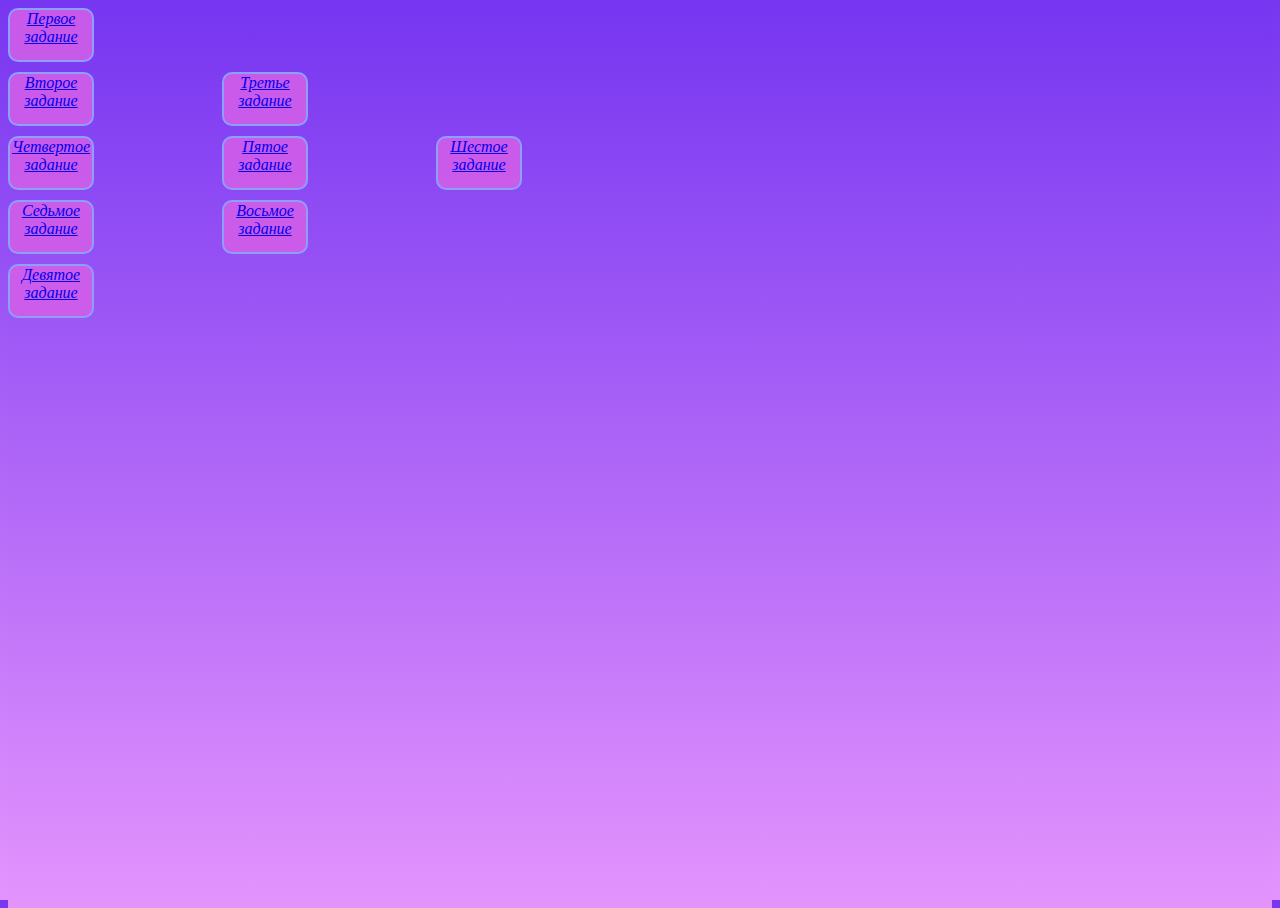
<file: index.html>
<!doctype html>
<html lang="ru">
<head>
    <meta charset="UTF-8">
    <meta name="viewport"
          content="width=device-width, user-scalable=no, initial-scale=1.0, maximum-scale=1.0, minimum-scale=1.0">
    <meta http-equiv="X-UA-Compatible" content="ie=edge">
    <title>Document</title>
    <link rel="stylesheet" href="style.css">
</head>
<body>
    <div class="grid">
        <div><a href="pages/pageOne.html">Первое задание</a></div>
        <div><a href="pages/pageTwo.html">Второе задание</a></div>
        <div><a href="pages/pageThree.html">Третье задание</a></div>
        <div><a href="pages/pageFour.html">Четвертое задание</a></div>
        <div><a href="pages/pageFive.html">Пятое задание</a></div>
        <div><a href="pages/pageSix.html">Шестое задание</a></div>
        <div><a href="pages/pageSeven.html">Седьмое задание</a></div>
        <div><a href="pages/pageEight.html">Восьмое задание</a></div>
        <div><a href="pages/pageNine.html">Девятое задание</a></div>



    </div>
</body>
</html>
</file>
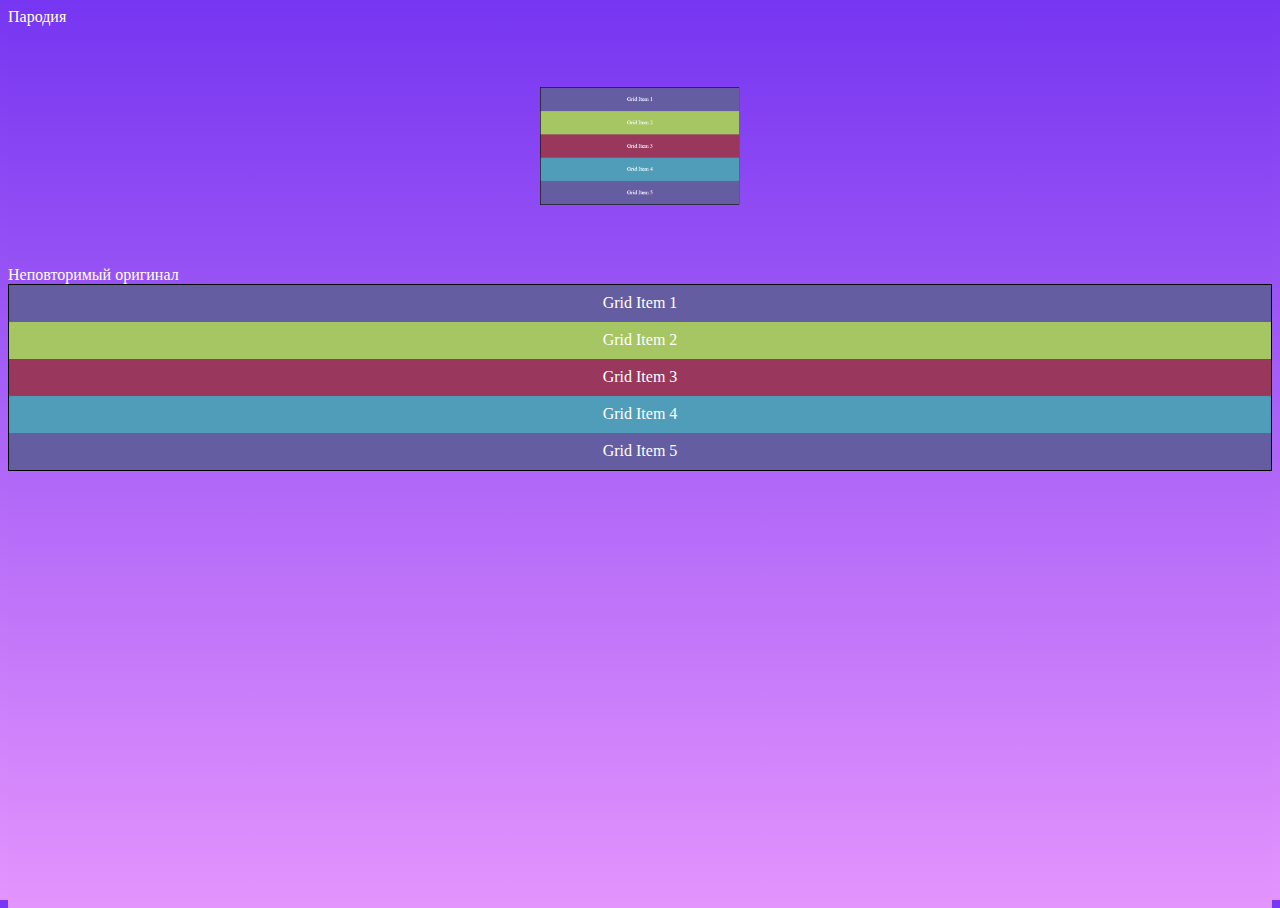
<file: pages/pageEight.html>
<!doctype html>
<html lang="ru">
<head>
    <meta charset="UTF-8">
    <meta name="viewport"
          content="width=device-width, user-scalable=no, initial-scale=1.0, maximum-scale=1.0, minimum-scale=1.0">
    <meta http-equiv="X-UA-Compatible" content="ie=edge">
    <title>Document</title>
    <link rel="stylesheet" href="../style.css">
</head>
<body>
Пародия
<img class="mainImage" src="../image/8.png" alt="1">
Неповторимый оригинал
<div class="gridEightPage">
    <div>Grid Item 1</div>
    <div>Grid Item 2</div>
    <div>Grid Item 3</div>
    <div>Grid Item 4</div>
    <div>Grid Item 5</div>
</div>
</body>
</html>
</file>
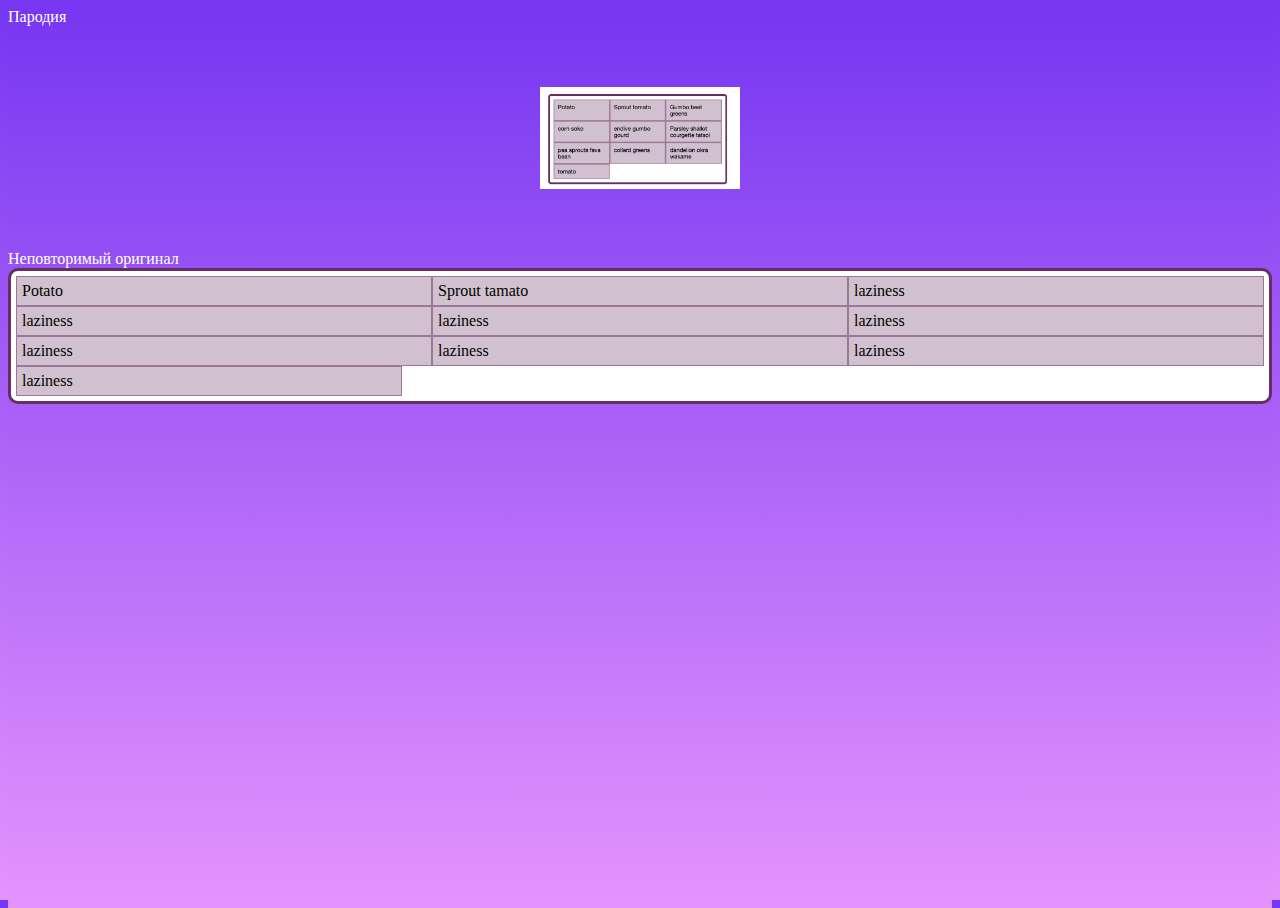
<file: pages/pageFive.html>
<!doctype html>
<html lang="ru">
<head>
    <meta charset="UTF-8">
    <meta name="viewport"
          content="width=device-width, user-scalable=no, initial-scale=1.0, maximum-scale=1.0, minimum-scale=1.0">
    <meta http-equiv="X-UA-Compatible" content="ie=edge">
    <title>Document</title>
    <link rel="stylesheet" href="../style.css">
</head>
<body>
Пародия
<img class="mainImage" src="../image/5.png" alt="1">
Неповторимый оригинал
<div class="mainBoxOnePage">
    <div>Potato</div>
    <div>Sprout tamato</div>
    <div>laziness</div>
    <div>laziness</div>
    <div>laziness</div>
    <div>laziness</div>
    <div>laziness</div>
    <div>laziness</div>
    <div>laziness</div>
    <div id="last">laziness</div>
</div>
</body>
</html>
</file>
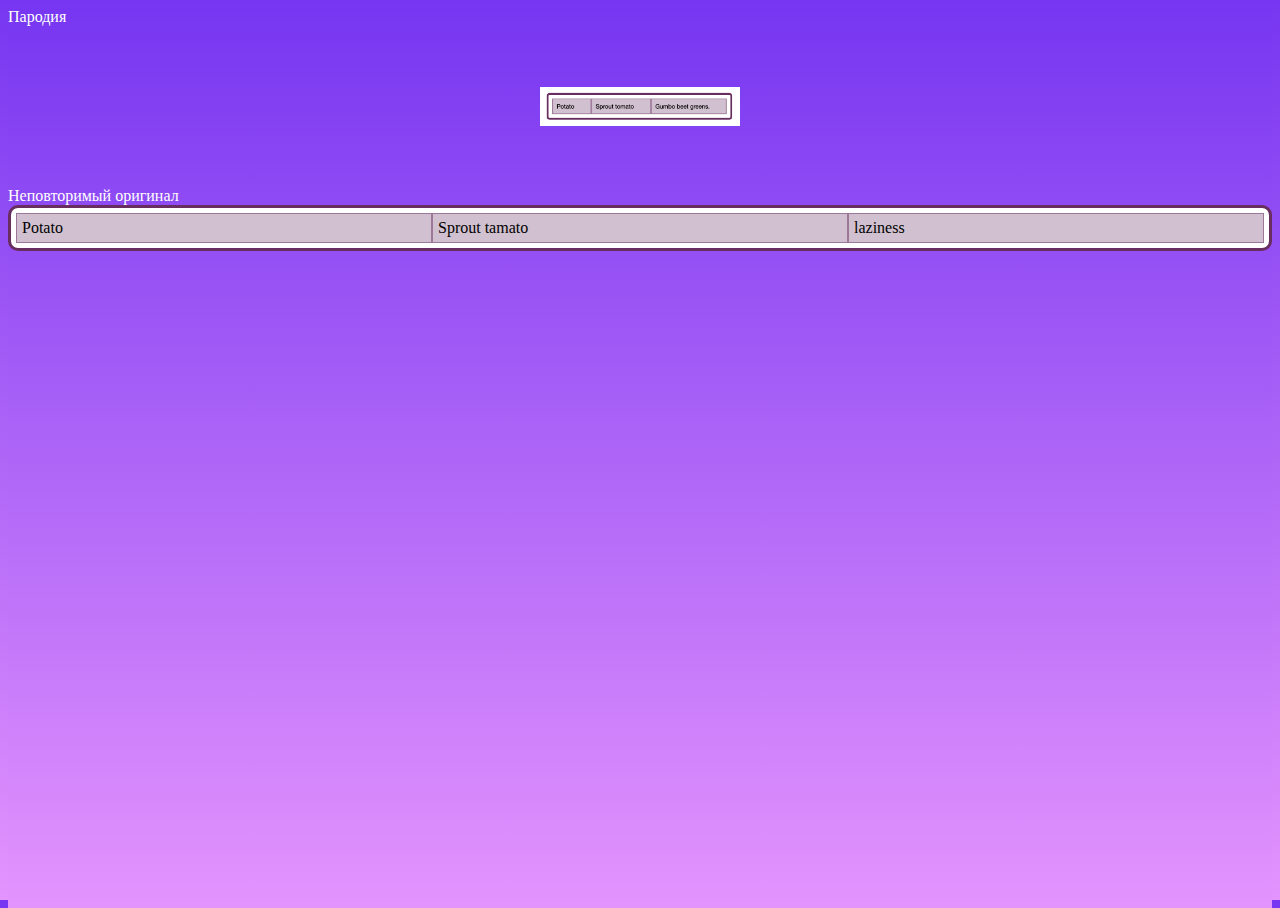
<file: pages/pageFour.html>
<!doctype html>
<html lang="ru">
<head>
    <meta charset="UTF-8">
    <meta name="viewport"
          content="width=device-width, user-scalable=no, initial-scale=1.0, maximum-scale=1.0, minimum-scale=1.0">
    <meta http-equiv="X-UA-Compatible" content="ie=edge">
    <title>Document</title>
    <link rel="stylesheet" href="../style.css">
</head>
<body>
Пародия
<img class="mainImage" src="../image/4.png" alt="1">
Неповторимый оригинал
<div class="mainBoxOnePage">
    <div>Potato</div>
    <div>Sprout tamato</div>
    <div>laziness</div>

</div>
</body>
</html>
</file>
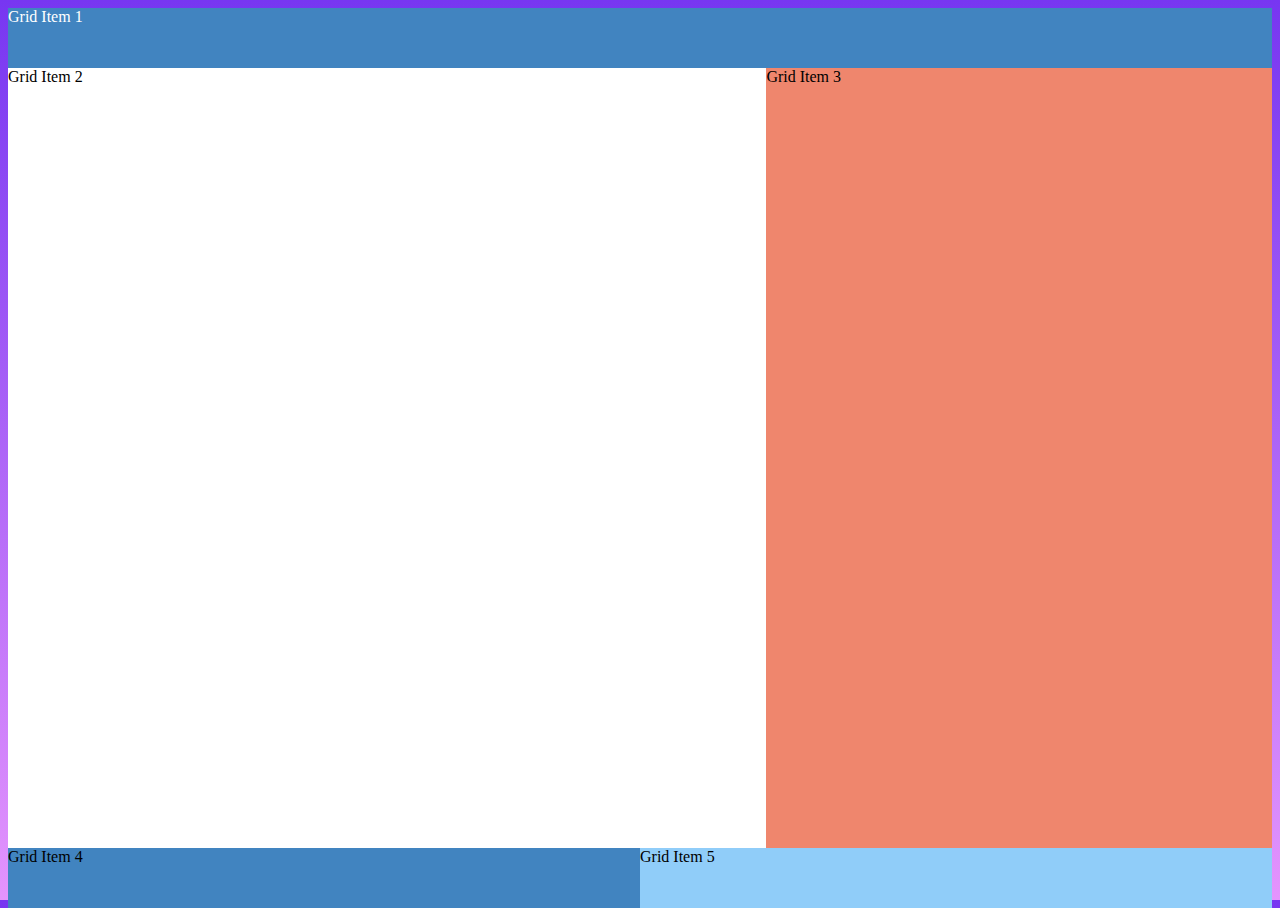
<file: pages/pageNine.html>
<!doctype html>
<html lang="ru">
<head>
    <meta charset="UTF-8">
    <meta name="viewport"
          content="width=device-width, user-scalable=no, initial-scale=1.0, maximum-scale=1.0, minimum-scale=1.0">
    <meta http-equiv="X-UA-Compatible" content="ie=edge">
    <title>Document</title>
    <link rel="stylesheet" href="../style.css">
</head>
<body>
<div class="gridNinePage">
    <div>Grid Item 1</div>
    <div>Grid Item 2</div>
    <div>Grid Item 3</div>
    <div>Grid Item 4</div>
    <div>Grid Item 5</div>
</div>
</body>
</html>
</file>
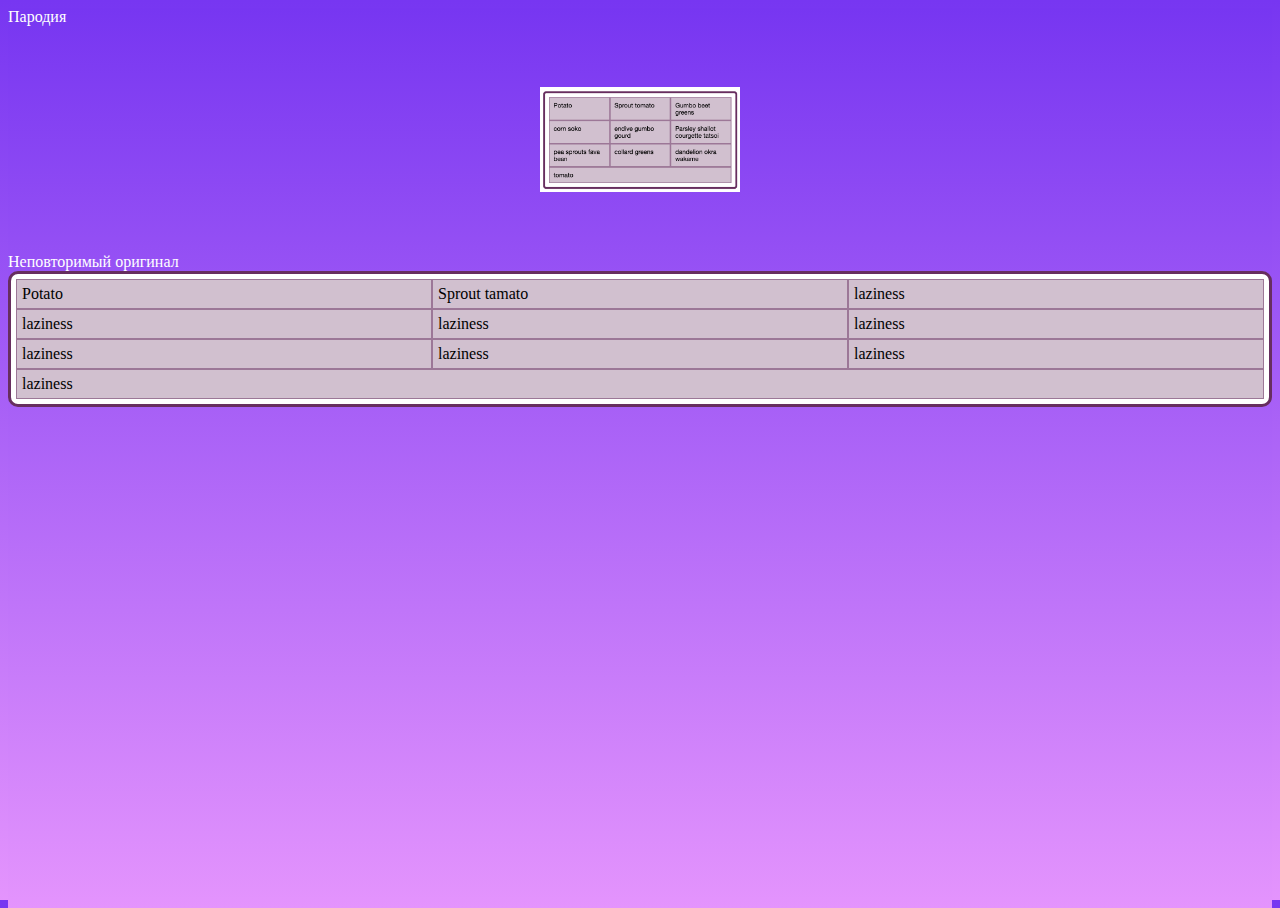
<file: pages/pageOne.html>
<!doctype html>
<html lang="ru">
<head>
    <meta charset="UTF-8">
    <meta name="viewport"
          content="width=device-width, user-scalable=no, initial-scale=1.0, maximum-scale=1.0, minimum-scale=1.0">
    <meta http-equiv="X-UA-Compatible" content="ie=edge">
    <title>Document</title>
    <link rel="stylesheet" href="../style.css">
</head>
<body>
    Пародия
    <img class="mainImage" src="../image/1.png" alt="1">
    Неповторимый оригинал
    <div class="mainBoxOnePage">
        <div>Potato</div>
        <div>Sprout tamato</div>
        <div>laziness</div>
        <div>laziness</div>
        <div>laziness</div>
        <div>laziness</div>
        <div>laziness</div>
        <div>laziness</div>
        <div>laziness</div>
        <div>laziness</div>
    </div>
</body>
</html>
</file>
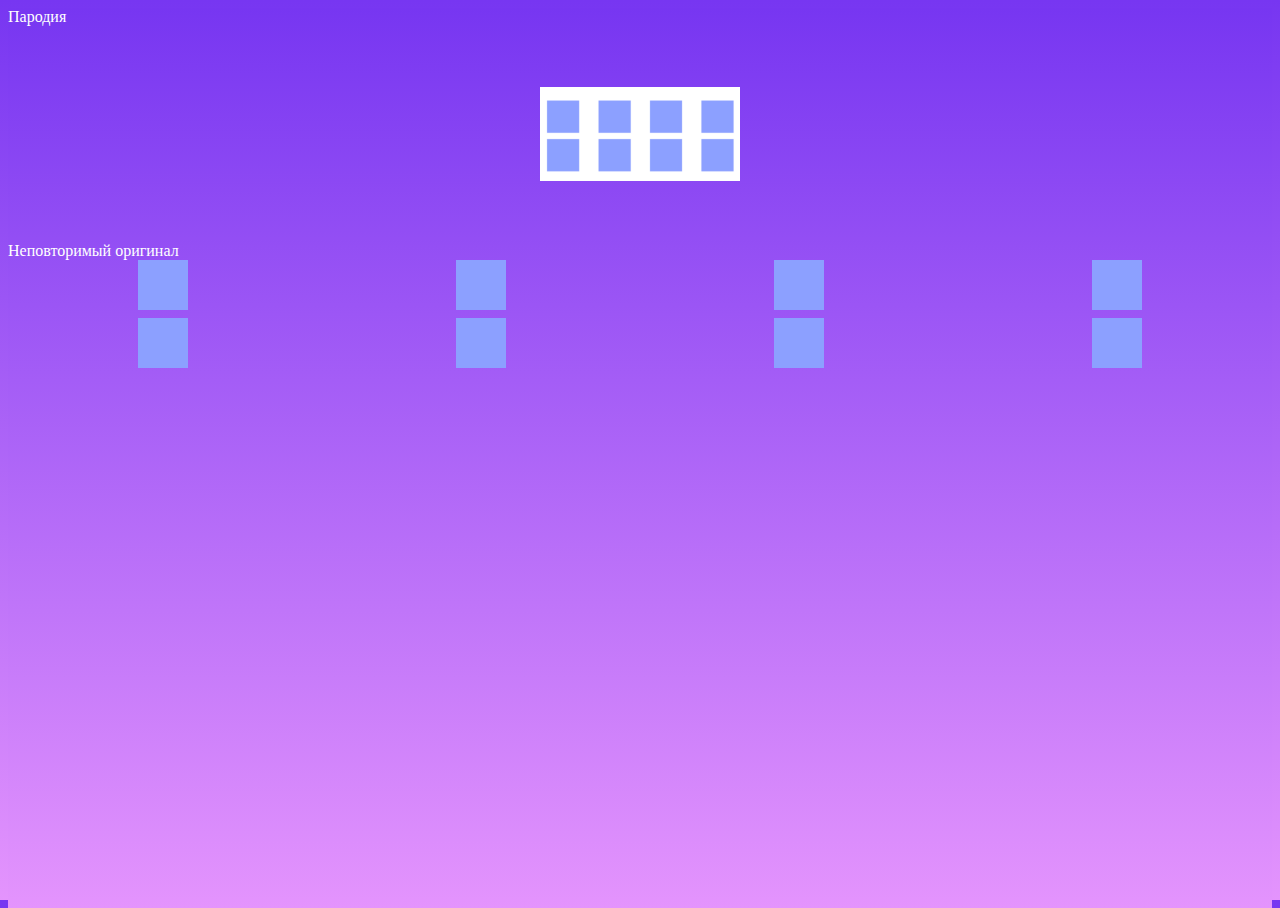
<file: pages/pageSeven.html>
<!doctype html>
<html lang="ru">
<head>
    <meta charset="UTF-8">
    <meta name="viewport"
          content="width=device-width, user-scalable=no, initial-scale=1.0, maximum-scale=1.0, minimum-scale=1.0">
    <meta http-equiv="X-UA-Compatible" content="ie=edge">
    <title>Document</title>
    <link rel="stylesheet" href="../style.css">
</head>
<body>
Пародия
<img class="mainImage" src="../image/7.png" alt="1">
Неповторимый оригинал
<div class="gridSevenPage">
    <div></div>
    <div></div>
    <div></div>
    <div></div>
    <div></div>
    <div></div>
    <div></div>
    <div></div>

</div>
</body>
</html>
</file>
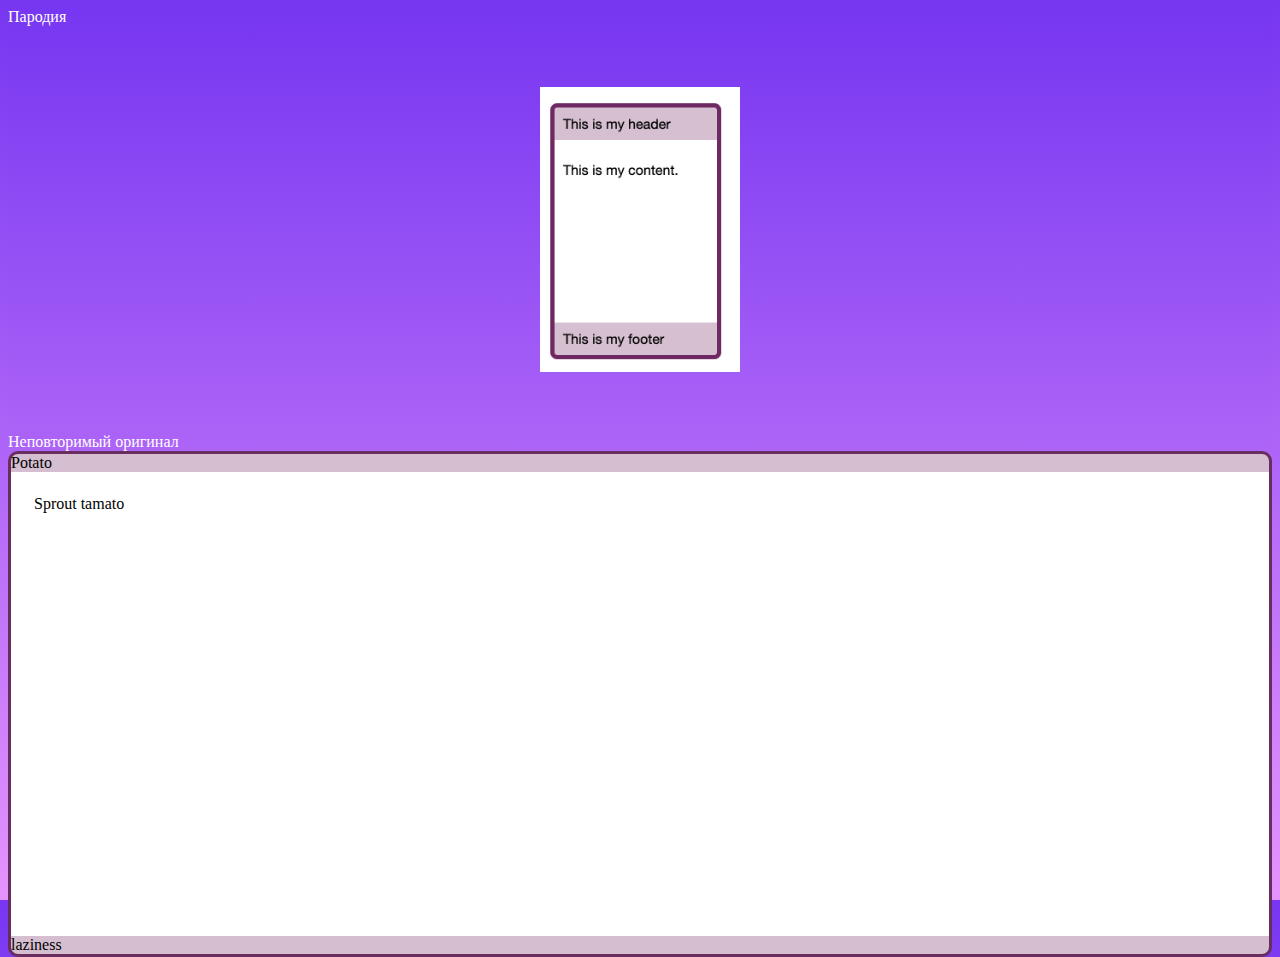
<file: pages/pageSix.html>
<!doctype html>
<html lang="ru">
<head>
    <meta charset="UTF-8">
    <meta name="viewport"
          content="width=device-width, user-scalable=no, initial-scale=1.0, maximum-scale=1.0, minimum-scale=1.0">
    <meta http-equiv="X-UA-Compatible" content="ie=edge">
    <title>Document</title>
    <link rel="stylesheet" href="../style.css">
</head>
<body>
Пародия
<img class="mainImage" src="../image/6.png" alt="1">
Неповторимый оригинал
<div class="mainBoxSixPage">
    <div id="SixTop">Potato</div>
    <div id="SixMiddle">Sprout tamato</div>
    <div id="SixBot">laziness</div>

</div>
</body>
</html>
</file>
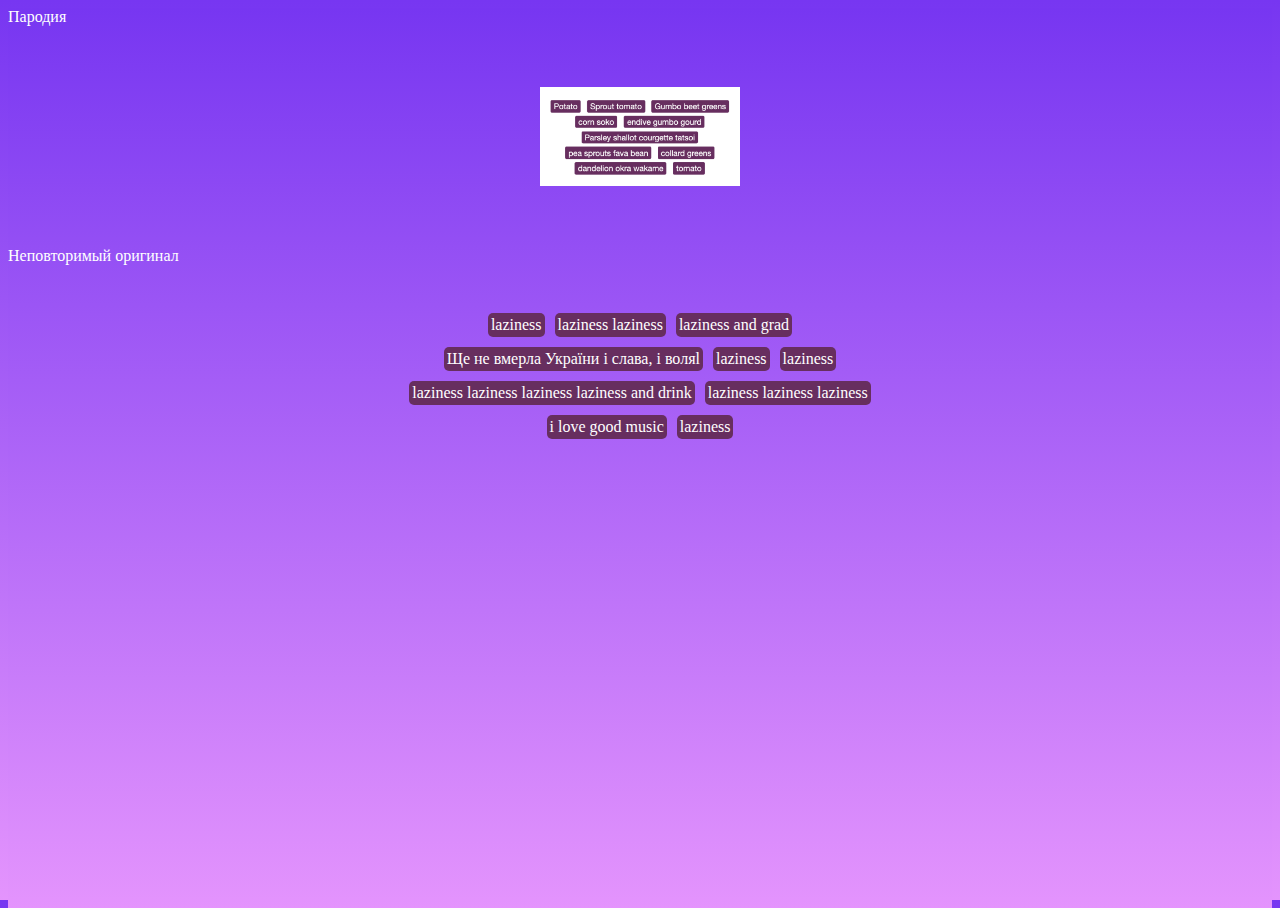
<file: pages/pageThree.html>
<!doctype html>
<html lang="en">
<head>
    <meta charset="UTF-8">
    <meta name="viewport"
          content="width=device-width, user-scalable=no, initial-scale=1.0, maximum-scale=1.0, minimum-scale=1.0">
    <meta http-equiv="X-UA-Compatible" content="ie=edge">
    <title>Document</title>
    <link rel="stylesheet" href="../style.css">
</head>
<body>
Пародия
<img class="mainImage" src="../image/3.png" alt="1">
Неповторимый оригинал
<div class="mainBoxThreePage">
    <div>laziness</div>
    <div>laziness laziness</div>
    <div>laziness and grad</div>
    <div>Ще не вмерла України і слава, і воляl</div>
    <div>laziness</div>
    <div>laziness</div>
    <div>laziness laziness laziness laziness and drink</div>
    <div>laziness laziness laziness</div>
    <div>i love good music</div>
    <div>laziness</div>
</div>
</body>
</html>
</file>
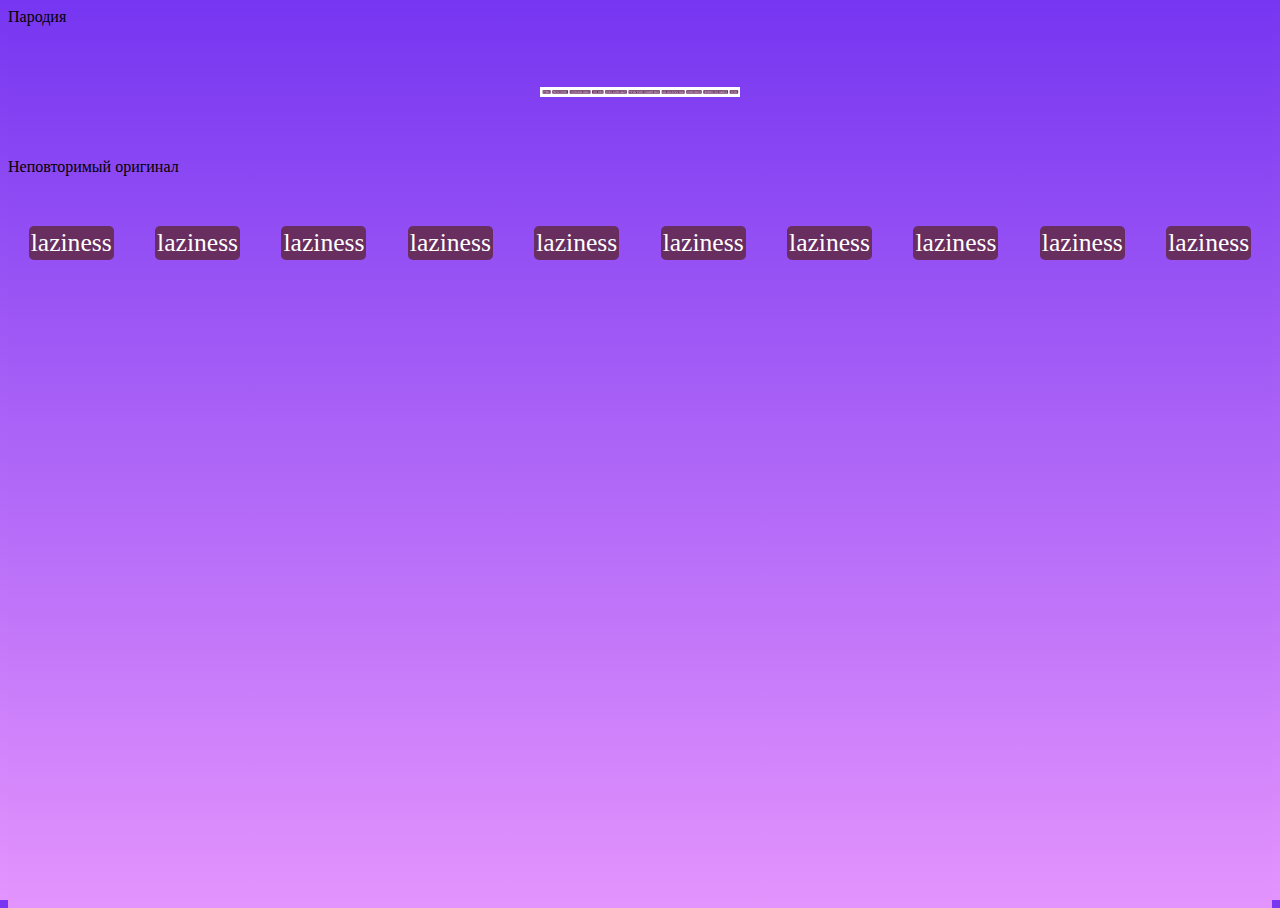
<file: pages/pageTwo.html>
<!doctype html>
<html lang="en">
<head>
    <meta charset="UTF-8">
    <meta name="viewport"
          content="width=device-width, user-scalable=no, initial-scale=1.0, maximum-scale=1.0, minimum-scale=1.0">
    <meta http-equiv="X-UA-Compatible" content="ie=edge">
    <title>Document</title>
    <link rel="stylesheet" href="../style.css">
</head>
<body style="background-color: aliceblue; color: black" >
Пародия
<img class="mainImage" src="../image/2.png" alt="1">
Неповторимый оригинал
<div class="mainBoxTwoPage">
    <div>laziness</div>
    <div>laziness</div>
    <div>laziness</div>
    <div>laziness</div>
    <div>laziness</div>
    <div>laziness</div>
    <div>laziness</div>
    <div>laziness</div>
    <div>laziness</div>
    <div>laziness</div>
</div>
</body>
</html>
</file>
<file: style.css>
.grid {
    display: grid;
    max-width: 50%;
    grid-gap: 10px;
    font-style: italic;
    grid-template-areas:
    "top . ."
    "SecOne SecSec ."
    "ThrOne ThrSec ThrThr"
    "FouOne FouSec ."
    "FivOne . ."
;
}
.grid div {
    text-align: center;
    height: 50px;
    width: 82px;

    border: 2px solid #8ca0ff;
    border-radius: 10px 10px;
    align-items: center;
    background-color: rgba(211, 95, 232, 0.88);
}
.grid div:hover {
    background: linear-gradient(to bottom, blanchedalmond, violet);
}

.grid div:nth-child(1) {
    grid-area: top;
}
.grid div:nth-child(2) {
    grid-area: SecOne;
}
.grid div:nth-child(3) {
    grid-area: SecSec;
}
.grid div:nth-child(4) {
    grid-area: ThrOne;
}
.grid div:nth-child(5) {
    grid-area: ThrSec;
}
.grid div:nth-child(6) {
    grid-area: ThrThr;
}
.grid div:nth-child(7) {
    grid-area: FouOne;
}
.grid div:nth-child(8) {
    grid-area: FouSec;
}
.grid div:nth-child(9) {
    grid-area: FivOne;
}
html, body {
    background: linear-gradient(to top,
    #e494fd, #7736f1);
    height: 100%;
    color: white;
}
img {
    width: 100px;
    height: 50px
}
.mainImage {
    width: 200px;
    height: auto;
    display: block;
    margin-left:  auto;
    margin-right: auto;
    padding: 61px 0;

}
.mainBoxOnePage {
    display: flex;
    flex-wrap: wrap;
    height: auto;
    background-color: #ffffff;
    width: -moz-max-content;
    border: 3px solid #672e5f;
    border-radius: 10px;
    padding: 5px;

}
.mainBoxOnePage div {
    padding: 5px;
    color: black;
    flex-grow: 1;
    flex-basis: 30%;
    border: 1px solid #9c7797;
    background-color: #d1c0cf;
}
.mainBoxTwoPage {
    display: flex;
    justify-content: space-around;
    flex-wrap: wrap;
    padding-bottom: 150px;
}
.mainBoxTwoPage div {
    padding: 2px;
    margin-top: 50px;
    font-size: 2vw;
    color: white;
    width: auto;
    background-color: #672e5f;
    border-radius: 5px;
}
.mainBoxThreePage {
    padding-top: 43px;
    max-width: 500px;
    margin: 0 auto;
    display: flex;
    flex-wrap: wrap;
    justify-content: center;

}
.mainBoxThreePage div {
    color: white;
    width: auto;
    background-color: #672e5f;
    margin: 5px;
    padding: 3px;
    border-radius: 5px;
}
#last {
    flex-grow: 0;
}
.mainBoxSixPage {
    background-color: #d5bed0;
    color: black;
    display: flex;
    justify-content: space-between;
    flex-direction: column;

    border: 3px solid #672e5f;
    border-radius: 10px;
    min-height: 500px;
}
#SixMiddle {
    padding: 23px;
    background-color: #ffffff;
    flex-grow: 1;
}
.gridSevenPage {
    display: grid;
    justify-items: center;
    grid-template-columns: 1fr 1fr 1fr 1fr;
    grid-gap: 8px;
}
.gridSevenPage div {
    width: 50px;
    height: 50px;
    background-color: #8ca0ff;
}
.gridEightPage {
    display: grid;
    text-align: center;
    grid-template-columns: 1fr;
    width: auto;
    border: 1px solid black;
}
.gridEightPage div {
    min-height: 37px;
    display: grid;
    align-items: center;
}
.gridEightPage div:nth-child(1) {
    background-color: #655da2;
}
.gridEightPage div:nth-child(2) {
    background-color: #a5c662;
}
.gridEightPage div:nth-child(3) {
background-color:#99385c ;
}
.gridEightPage div:nth-child(4) {
background-color: #509db9;
}
.gridEightPage div:nth-child(5) {
background-color: #655da2;
}
.gridNinePage {

    height: 100%;
    grid-template-columns: repeat(10, 1fr);
    grid-template-rows: 60px 1fr 60px;
    display: grid;
    color: black;
    grid-auto-flow: row;
}
.gridNinePage div:nth-child(1){
    color: white;
    grid-column: 1/-1;

    background-color: #4184c0;
}
.gridNinePage div:nth-child(2){
    background-color: #ffffff;
    grid-column-start: 1;
    grid-column-end: 7;

}
.gridNinePage div:nth-child(3){
    grid-column-start: 7 ;
    grid-column-end: 11;

    background-color: #ef866d;
}
.gridNinePage div:nth-child(4){
    grid-column-start: 1;
    grid-column-end: 6;
    background-color: #4184c0;
}
.gridNinePage div:nth-child(5){
    grid-column-start: 6;
    grid-column-end: 11;
    background-color: #90cdf9;
}
</file>
